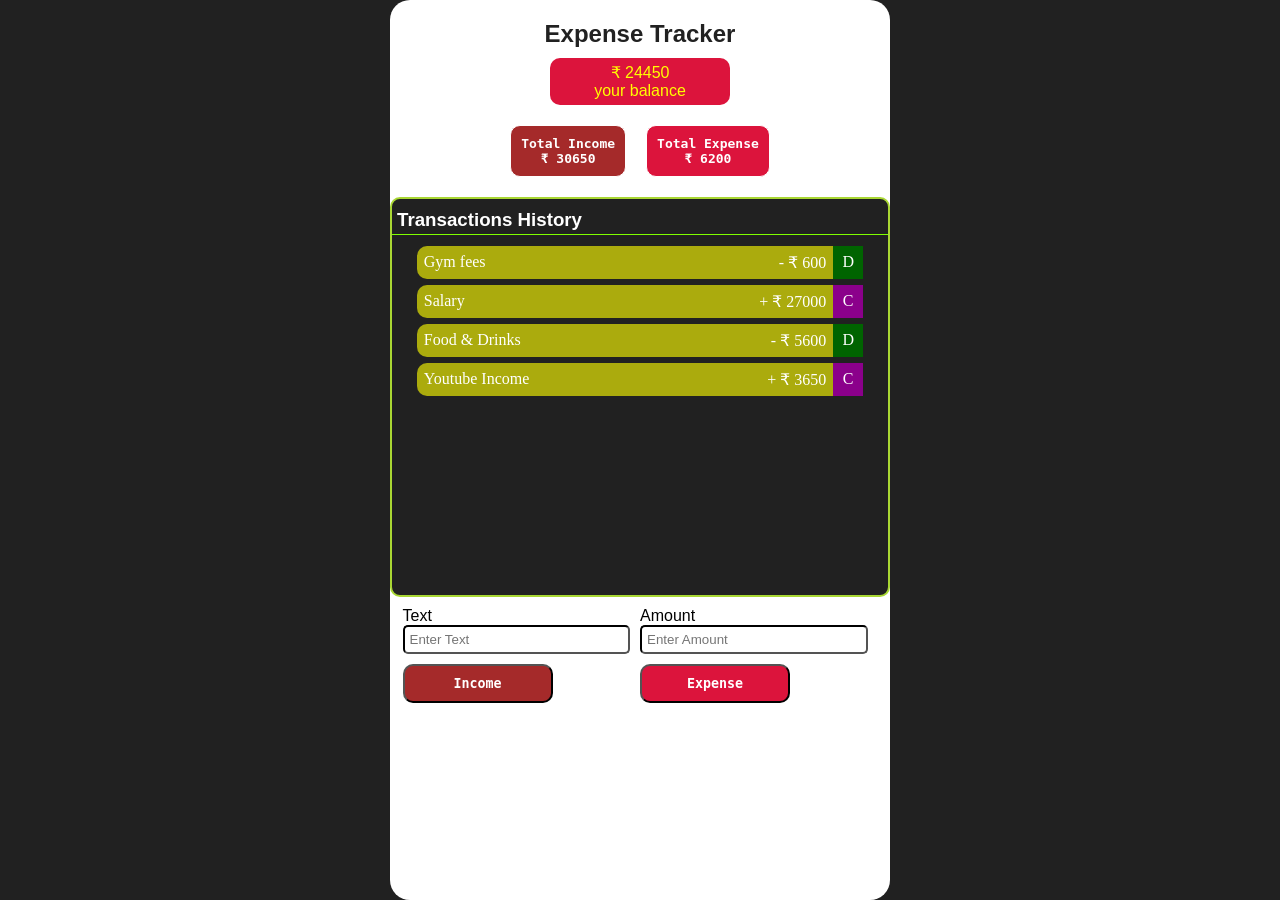
<file: index.html>
<!DOCTYPE html>
<html lang="en">
<head>
    <meta charset="UTF-8">
    <meta name="viewport" content="width=device-width, initial-scale=1.0">
    <title>Expense tracker --App</title>
    <link rel="stylesheet" href="style.css">
</head>
<body>
    <div class="container">
        <div class="uprBox">
            <h2>Expense Tracker</h2>

            <div class="balanceBox">
                <span>₹ 24450</span>
                <span class="span">your balance</span>
            </div>
           <div class="totalInfo">
             <div class="incomeBox totalBox">
                <span>Total Income </span>
                <span>₹ 30650 </span>
            </div>
            <div class="ExpenseBox totalBox">
                <span>Total Expense</span>
                <span>₹ 6200 </span>
            </div>
           </div>
        </div>
        <section class="Transactions">
            <div class="heading">
                <h3>Transactions History</h3>
                <hr>
            </div>

            <div class="historyBox">
                <ul>
                    <li>Youtube Income <span class="historyBox-Amount" >+ ₹ 3650</span><span class="status credit">C</span></li>
                    <li>Food & Drinks <span class="historyBox-Amount">- ₹ 5600</span><span class="status debit">D</span></li>
                    <li>Salary <span class="historyBox-Amount">+ ₹ 27000</span><span class="status credit">C</span></li>
                    <li>Gym fees <span class="historyBox-Amount">- ₹ 600</span><span class="status debit">D</span></li>
                    
                </ul>
            </div>
        </section>
        <section class="footerBox">
            <!-- <h3>Add Transaction</h3> -->
            <form class="form" id="TransactionsForm">
               <div class="userInfoBox">
                    <div class="userInfo button">
                        <label for="text">Text</label>
                        <input type="text" placeholder="Enter Text">
                        <button type="submit" id="Income" class="incomeBox">Income</button>
                    </div>
                    <div class="userInfo button">
                        <label for="Amount">Amount</label>
                        <input type="text" placeholder="Enter Amount">
                        <button type="submit" id="Expense" class="ExpenseBox">Expense</button>
                    </div>
               </div>
                <div class="button">
                </div>
            </form>
        </section>
    </div>
    <script src="script.js"></script>
</body>
</html>
</file>
<file: style.css>
*{
    margin: 0;
    padding: 0;
}

body{
    background-color: #212121;
    color: #fff;
    display: flex;
    justify-content: center;
    align-items: center;

}

.container{
    background-color: #fff;
    color: #212121;
    display: flex;
    flex-direction: column;
    /* justify-content: center; */
    align-items: center;
    width: 500px;
    height: 100vh;
    border-radius: 20px;
    overflow: hidden;

}

.uprBox{
    /* background-color: #212121;
    color: #fff; */
    /* border: 1px solid; */
    margin-top: 10px;
    width: 100%;
    padding: 10px;
    text-align: center;
    display: flex;
    flex-direction: column;
    align-items: center;

}
h2{
    font-family: 'Gill Sans', 'Gill Sans MT', Calibri, 'Trebuchet MS', sans-serif;

}
.balanceBox{
    /* border: 2px solid; */
    display: flex;
    flex-direction: column;
    margin-top: 10px;
    margin-bottom: 10px;
    background-color:crimson;
    width: 170px;
    border: none;
    border-radius: 10px;
    padding: 5px;


}
.balanceBox span{
    font-family: Arial, Helvetica, sans-serif;
    color: yellow;
    font-weight: 500;

}
 
.totalInfo{
    /* border: 1px solid; */
    display: flex;
    align-items: center;
    justify-content: center;
}

.totalBox{
    margin: 10px;
    border: 1px solid;
    padding: 10px;
    border-radius: 10px;
    display: flex;
    flex-direction: column;

}

.incomeBox{
    background-color: brown;
    color: #fff;
    font-family: monospace;
    font-weight: bold;
}
.ExpenseBox{
    background-color:crimson;
    color: #fff;
    font-family: monospace;
    font-weight: bold;

}

.Transactions{
    border: 2px solid rgb(169, 215, 51);
    width: 100%;
    /* padding: 10px; */
    background-color: #212121;
    color: #fff;
    box-sizing: border-box;
    border-radius: 10px;
    height: 400px;
    margin: 0;
    padding: 0;


}

.heading{
    /* border: 1px solid; */
    width: 100%;
    /* padding: 5px; */
    margin-top: 10px;
    margin-bottom: 10px;
    height: 6%;


}

.heading h3{
    margin-bottom: 3px;
    font-family:'Lucida Sans', 'Lucida Sans Regular', 'Lucida Grande', 'Lucida Sans Unicode', Geneva, Verdana, sans-serif;
    margin-left: 5px;
}

.heading hr{
    /* color: chartreuse; */
    background-color: chartreuse;
    height: 1.3px;
    border: none;
}

.historyBox{
    /* border: 10px solid black; */
    height: 89%;

}

.historyBox ul{
    /* border: 1px solid; */
    height: 100%;
    width: 100%;
    list-style: none;
    display: flex;
    flex-direction: column-reverse;
    justify-content: start;
    align-items: center;
    overflow: scroll;
    scrollbar-width: none;
}

.historyBox ul li{
    /* border: 1px solid; */
    margin: 3px;
    width: 90%;
    border-radius: 10px;
    padding: 7px;
    box-sizing: border-box;
    background-color: rgba(255, 255, 0, 0.619);
    display: flex;
    justify-content: space-between;
    position: relative;

}

.status{
    position:absolute;
    right: 0;
     
    height: 100%;
    box-sizing: border-box;
    width: 30px;
    top: 0;
    display: flex;
    justify-content: center;
    align-items: center;
}

.credit{
    background-color:darkmagenta;
}
.debit{
    background-color:darkgreen;

}

.historyBox-Amount{
    margin-right: 30px;
}

.footerBox{
    margin-top: 10px;
    width: 100%;
}
.form{
    display: flex;
    flex-direction: column;
    justify-content: center;
    align-items: center;
    /* border: 1px solid; */
    width: 100%;
}
.userInfoBox{
    display: flex;
    justify-content: space-between;
    /* border: 2px solid; */
    width: 95%;
    box-sizing: border-box;


}
.userInfo{
    display: flex;
    flex-direction: column;
    
    align-items: start;
    /* border: 1px solid; */
    /* margin: 4px; */
    width: 250px;
    /* background-color: #887272; */
    border-radius: 10px;


}

.userInfo label{
     
    font-family: 'Gill Sans', 'Gill Sans MT', Calibri, 'Trebuchet MS', sans-serif;
    color: #000;

}
.userInfo input{
    width: 90%;
     
    /* border: none; */
    border-radius: 5px;
    padding: 5px;
    border-color: #000;


}


.button button{
    margin-top: 10px;
    padding: 10px;
    width: 150px;
    border-radius: 10px;
    


}
</file>
